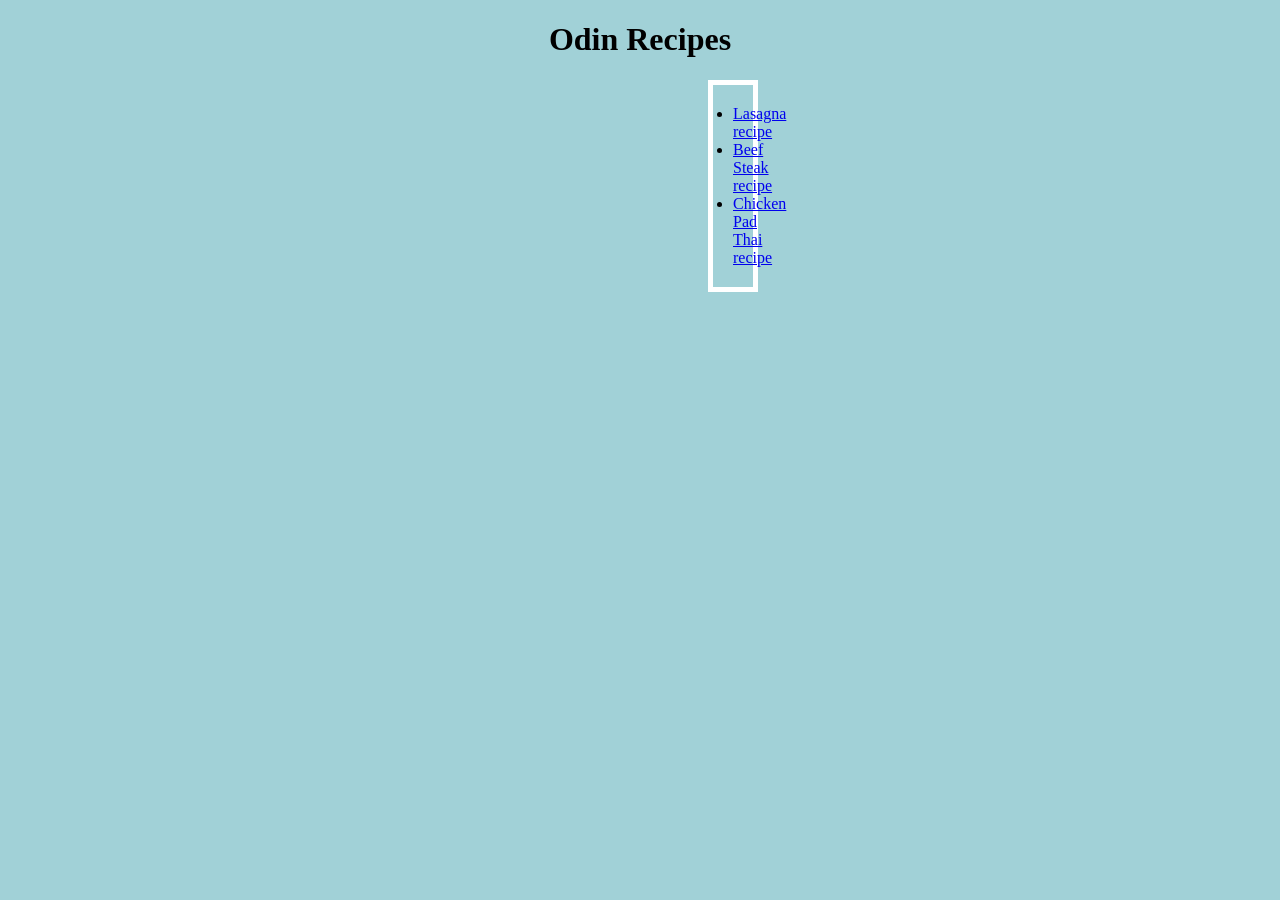
<file: index.html>
<!DOCTYPE html>
<html lang="en">

<head>
    <meta charset="UTF-8">
    <meta name="viewport" content="width=device-width, initial-scale=1.0">
    <title>Odin Recipes Project</title>
    <link rel="stylesheet" href="style.css">
</head>

<body>
    <h1 class="main-title">Odin Recipes</h1>
    <ul class="recipe-card">
        <li class="card"><a href="./recipes/lasagna.html">Lasagna recipe</a></li>
        <li class="card"><a href="./recipes/steak.html">Beef Steak recipe</a></li>
        <li class="card"><a href="./recipes/padthai.html"">Chicken Pad Thai recipe</a></li>
    </ul>
    
</body>
</html>
</file>
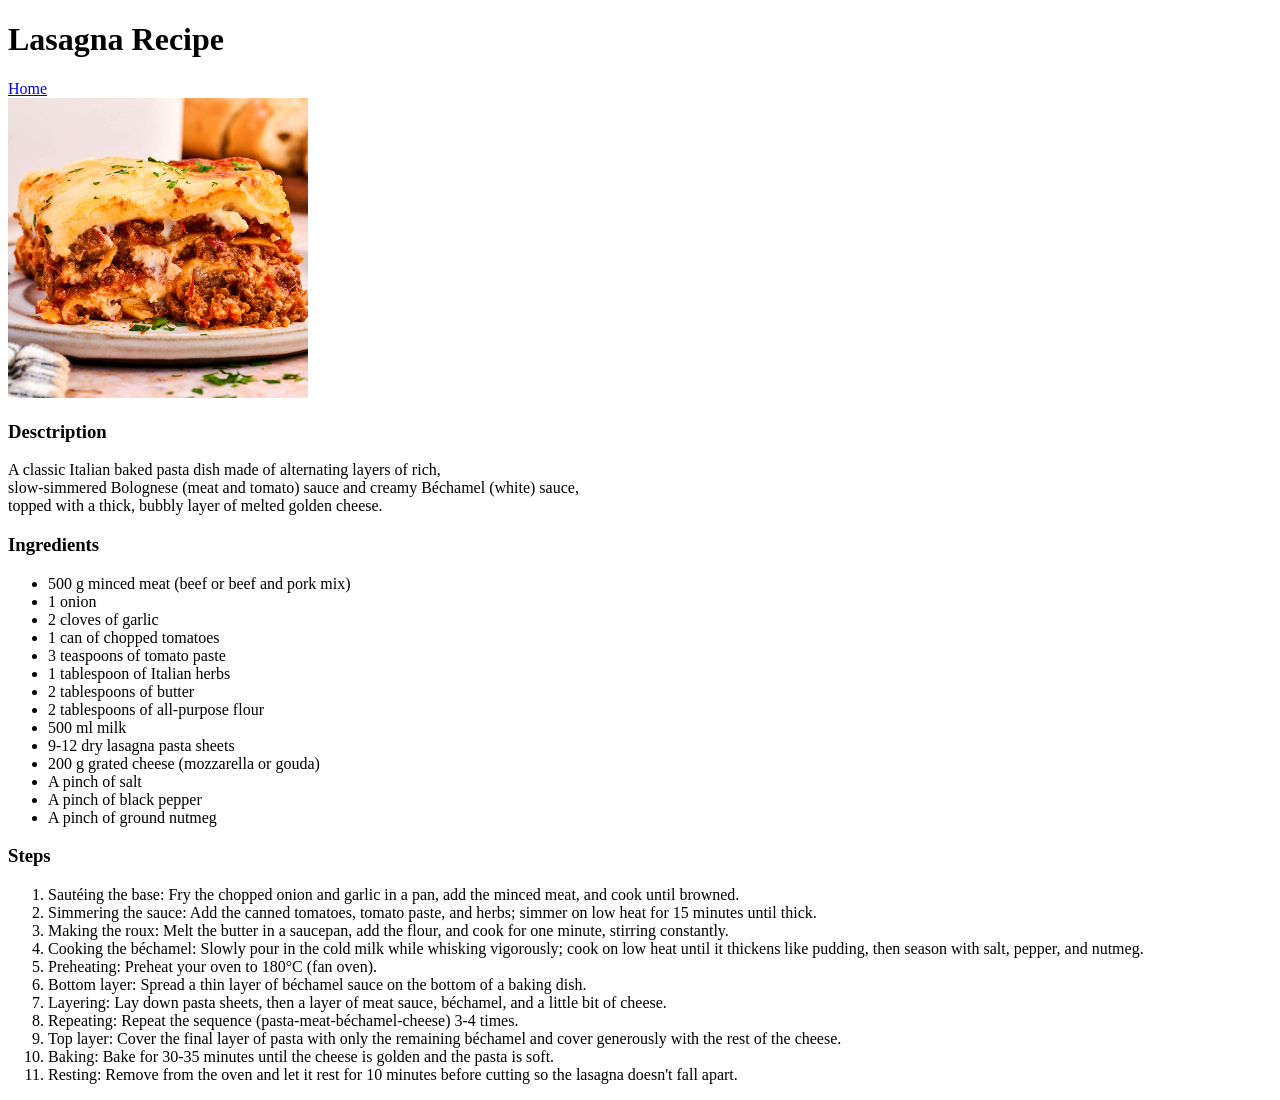
<file: recipes/lasagna.html>
<!DOCTYPE html>
<html lang="en">

<head>
    <meta charset="UTF-8">
    <meta name="viewport" content="width=device-width, initial-scale=1.0">
    <title>Lasagna Recipe</title>
</head>

<body>
    <h1>Lasagna Recipe</h1>
    <a href="../index.html">Home</a><br>
    <img src="../images/lasagna-image.jpg" alt="lasagna image" height="300" width="300"><br>
    <h3>Desctription</h3>
    <p>A classic Italian baked pasta dish made of alternating layers of rich,<br>
        slow-simmered Bolognese (meat and tomato) sauce and creamy Béchamel (white) sauce,<br>
        topped with a thick, bubbly layer of melted golden cheese.</p>
    
    <h3>Ingredients</h3>
    <ul>
        <li>500 g minced meat (beef or beef and pork mix)</li>
        <li>1 onion</li>
        <li>2 cloves of garlic</li>
        <li>1 can of chopped tomatoes</li>
        <li>3 teaspoons of tomato paste</li>
        <li>1 tablespoon of Italian herbs</li>
        <li>2 tablespoons of butter</li>
        <li>2 tablespoons of all-purpose flour</li>
        <li>500 ml milk</li>
        <li>9-12 dry lasagna pasta sheets</li>
        <li>200 g grated cheese (mozzarella or gouda)</li>
        <li>A pinch of salt</li>
        <li>A pinch of black pepper</li>
        <li>A pinch of ground nutmeg</li>
    </ul>

    <h3>Steps</h3>
    <ol>
        <li>Sautéing the base: Fry the chopped onion and garlic in a pan, add the minced meat, and cook until browned.</li>
        <li>Simmering the sauce: Add the canned tomatoes, tomato paste, and herbs; simmer on low heat for 15 minutes until thick.</li>
        <li>Making the roux: Melt the butter in a saucepan, add the flour, and cook for one minute, stirring constantly.</li>
        <li>Cooking the béchamel: Slowly pour in the cold milk while whisking vigorously; cook on low heat until it thickens like pudding, then season with salt, pepper, and nutmeg.</li>
        <li>Preheating: Preheat your oven to 180°C (fan oven).</li>
        <li>Bottom layer: Spread a thin layer of béchamel sauce on the bottom of a baking dish.</li>
        <li>Layering: Lay down pasta sheets, then a layer of meat sauce, béchamel, and a little bit of cheese.</li>
        <li>Repeating: Repeat the sequence (pasta-meat-béchamel-cheese) 3-4 times.</li>
        <li>Top layer: Cover the final layer of pasta with only the remaining béchamel and cover generously with the rest of the cheese.</li>
        <li>Baking: Bake for 30-35 minutes until the cheese is golden and the pasta is soft.</li>
        <li>Resting: Remove from the oven and let it rest for 10 minutes before cutting so the lasagna doesn't fall apart.</li>
    </ol>

</body>

</html>
</file>
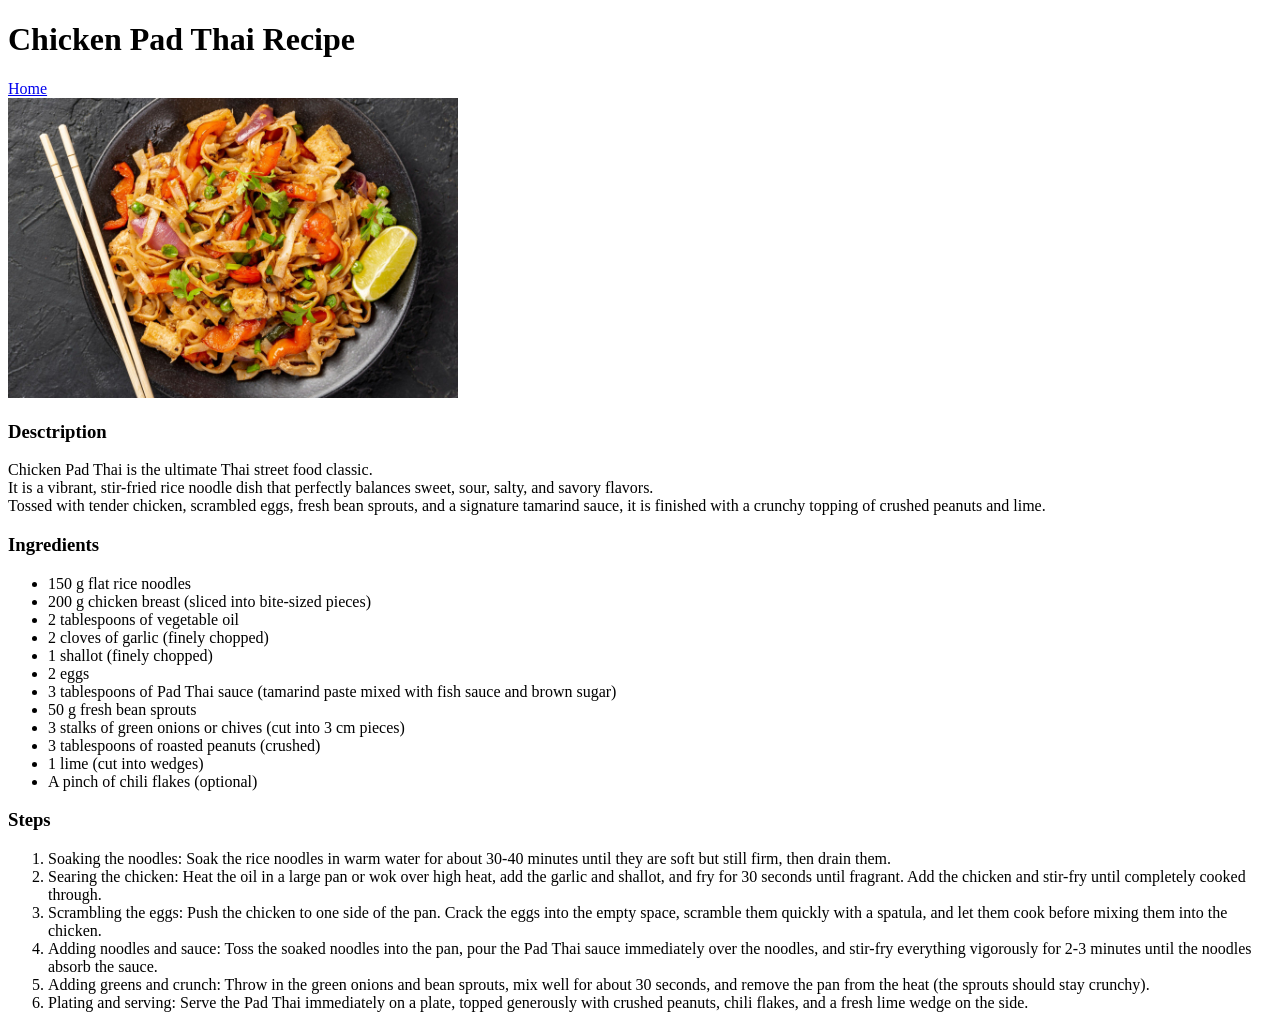
<file: recipes/padthai.html>
<!DOCTYPE html>
<html lang="en">

<head>
    <meta charset="UTF-8">
    <meta name="viewport" content="width=device-width, initial-scale=1.0">
    <title>Pad Thai Recipe</title>
</head>

<body>
    <h1>Chicken Pad Thai Recipe</h1>
    <a href="../index.html">Home</a><br>
    <img src="../images/padthai-image.jpg" alt="pad thai image" height="300" width="450"><br>
    <h3>Desctription</h3>
    <p>Chicken Pad Thai is the ultimate Thai street food classic.<br> 
        It is a vibrant, stir-fried rice noodle dish that perfectly balances sweet, sour, salty, and savory flavors.<br>
        Tossed with tender chicken, scrambled eggs, fresh bean sprouts, and a signature tamarind sauce, it is finished with a crunchy topping of crushed peanuts and lime.</p>

    <h3>Ingredients</h3>
    <ul>
        <li>150 g flat rice noodles</li>
        <li>200 g chicken breast (sliced into bite-sized pieces)</li>
        <li>2 tablespoons of vegetable oil</li>
        <li>2 cloves of garlic (finely chopped)</li>
        <li>1 shallot (finely chopped)</li>
        <li>2 eggs</li>
        <li>3 tablespoons of Pad Thai sauce (tamarind paste mixed with fish sauce and brown sugar)</li>
        <li>50 g fresh bean sprouts</li>
        <li>3 stalks of green onions or chives (cut into 3 cm pieces)</li>
        <li>3 tablespoons of roasted peanuts (crushed)</li>
        <li>1 lime (cut into wedges)</li>
        <li>A pinch of chili flakes (optional)</li>
    </ul>

    <h3>Steps</h3>
    <ol>
        <li>Soaking the noodles: Soak the rice noodles in warm water for about 30-40 minutes until they are soft but still firm, then drain them.</li>
        <li>Searing the chicken: Heat the oil in a large pan or wok over high heat, add the garlic and shallot, and fry for 30 seconds until fragrant. Add the chicken and stir-fry until completely cooked through.</li>
        <li>Scrambling the eggs: Push the chicken to one side of the pan. Crack the eggs into the empty space, scramble them quickly with a spatula, and let them cook before mixing them into the chicken.</li>
        <li>Adding noodles and sauce: Toss the soaked noodles into the pan, pour the Pad Thai sauce immediately over the noodles, and stir-fry everything vigorously for 2-3 minutes until the noodles absorb the sauce.</li>
        <li>Adding greens and crunch: Throw in the green onions and bean sprouts, mix well for about 30 seconds, and remove the pan from the heat (the sprouts should stay crunchy).</li>
        <li>Plating and serving: Serve the Pad Thai immediately on a plate, topped generously with crushed peanuts, chili flakes, and a fresh lime wedge on the side.</li>
    </ol>

</body>

</html>
</file>
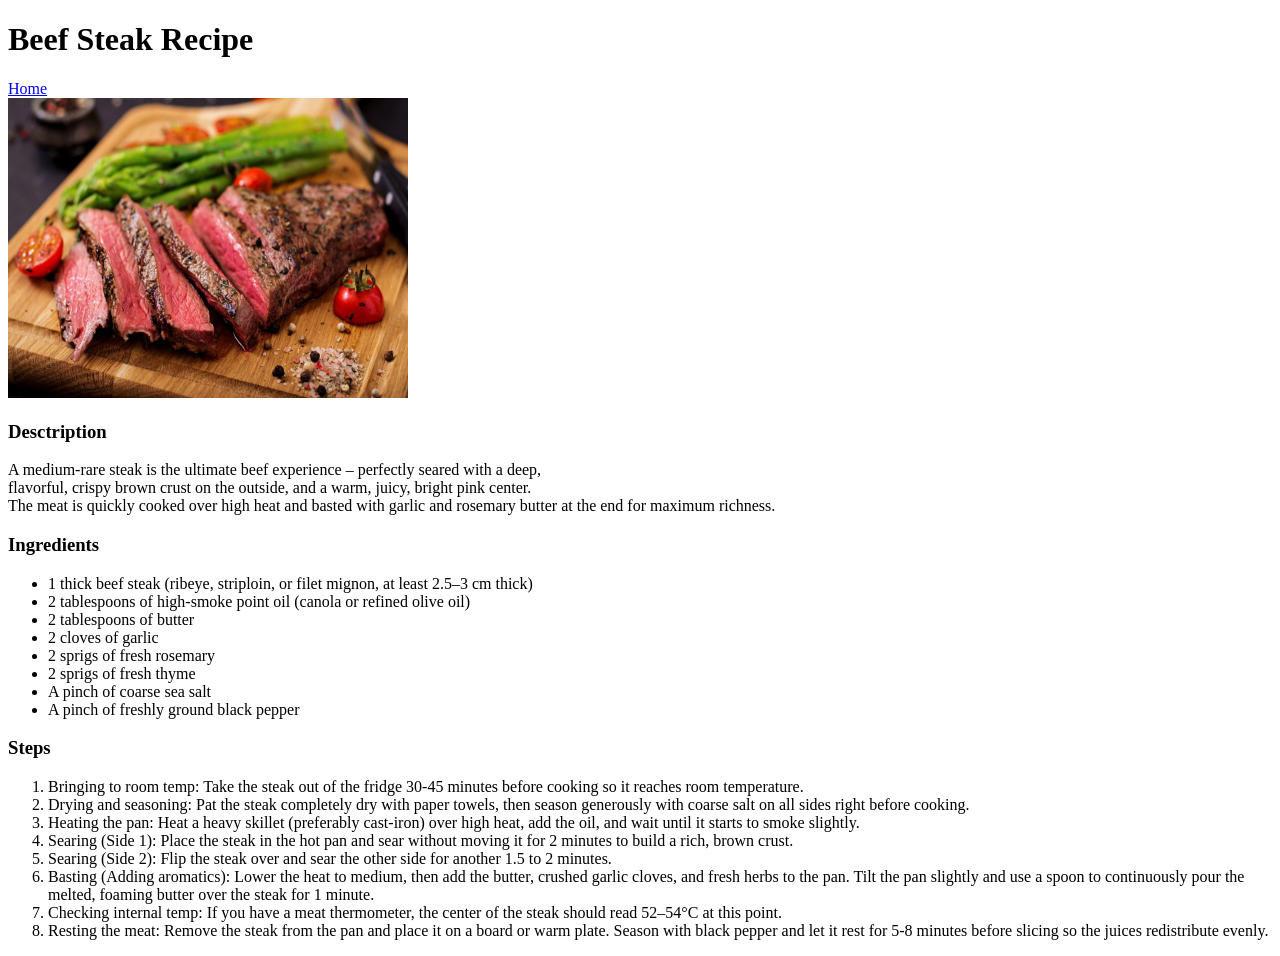
<file: recipes/steak.html>
<!DOCTYPE html>
<html lang="en">

<head>
    <meta charset="UTF-8">
    <meta name="viewport" content="width=device-width, initial-scale=1.0">
    <title>Beef Steak Recipe</title>
</head>

<body>
    <h1>Beef Steak Recipe</h1>
    <a href="../index.html">Home</a><br>
    <img src="../images/steak-image.jpg" alt="steak image" height="300" width="400"><br>
    <h3>Desctription</h3>
    <p>A medium-rare steak is the ultimate beef experience – perfectly seared with a deep,<br>
        flavorful, crispy brown crust on the outside, and a warm, juicy, bright pink center.<br>
        The meat is quickly cooked over high heat and basted with garlic and rosemary butter at the end for maximum richness.</p>

    <h3>Ingredients</h3>
    <ul>
        <li>1 thick beef steak (ribeye, striploin, or filet mignon, at least 2.5–3 cm thick)</li>
        <li>2 tablespoons of high-smoke point oil (canola or refined olive oil)</li>
        <li>2 tablespoons of butter</li>
        <li>2 cloves of garlic</li>
        <li>2 sprigs of fresh rosemary</li>
        <li>2 sprigs of fresh thyme</li>
        <li>A pinch of coarse sea salt</li>
        <li>A pinch of freshly ground black pepper</li>
    </ul>

    <h3>Steps</h3>
    <ol>
        <li>Bringing to room temp: Take the steak out of the fridge 30-45 minutes before cooking so it reaches room temperature.</li>
        <li>Drying and seasoning: Pat the steak completely dry with paper towels, then season generously with coarse salt on all sides right before cooking.</li>
        <li>Heating the pan: Heat a heavy skillet (preferably cast-iron) over high heat, add the oil, and wait until it starts to smoke slightly.</li>
        <li>Searing (Side 1): Place the steak in the hot pan and sear without moving it for 2 minutes to build a rich, brown crust.</li>
        <li>Searing (Side 2): Flip the steak over and sear the other side for another 1.5 to 2 minutes.</li>
        <li>Basting (Adding aromatics): Lower the heat to medium, then add the butter, crushed garlic cloves, and fresh herbs to the pan. Tilt the pan slightly and use a spoon to continuously pour the melted, foaming butter over the steak for 1 minute.</li>
        <li>Checking internal temp: If you have a meat thermometer, the center of the steak should read 52–54°C at this point.</li>
        <li>Resting the meat: Remove the steak from the pan and place it on a board or warm plate. Season with black pepper and let it rest for 5-8 minutes before slicing so the juices redistribute evenly.</li>
    </ol>

</body>

</html>
</file>
<file: style.css>
body {
    background-color: rgb(161, 209, 215);
    text-align: center;
}

ul {
    border: 5px solid white;
    margin: 0px 700px;
    padding: 20px;
}
</file>
